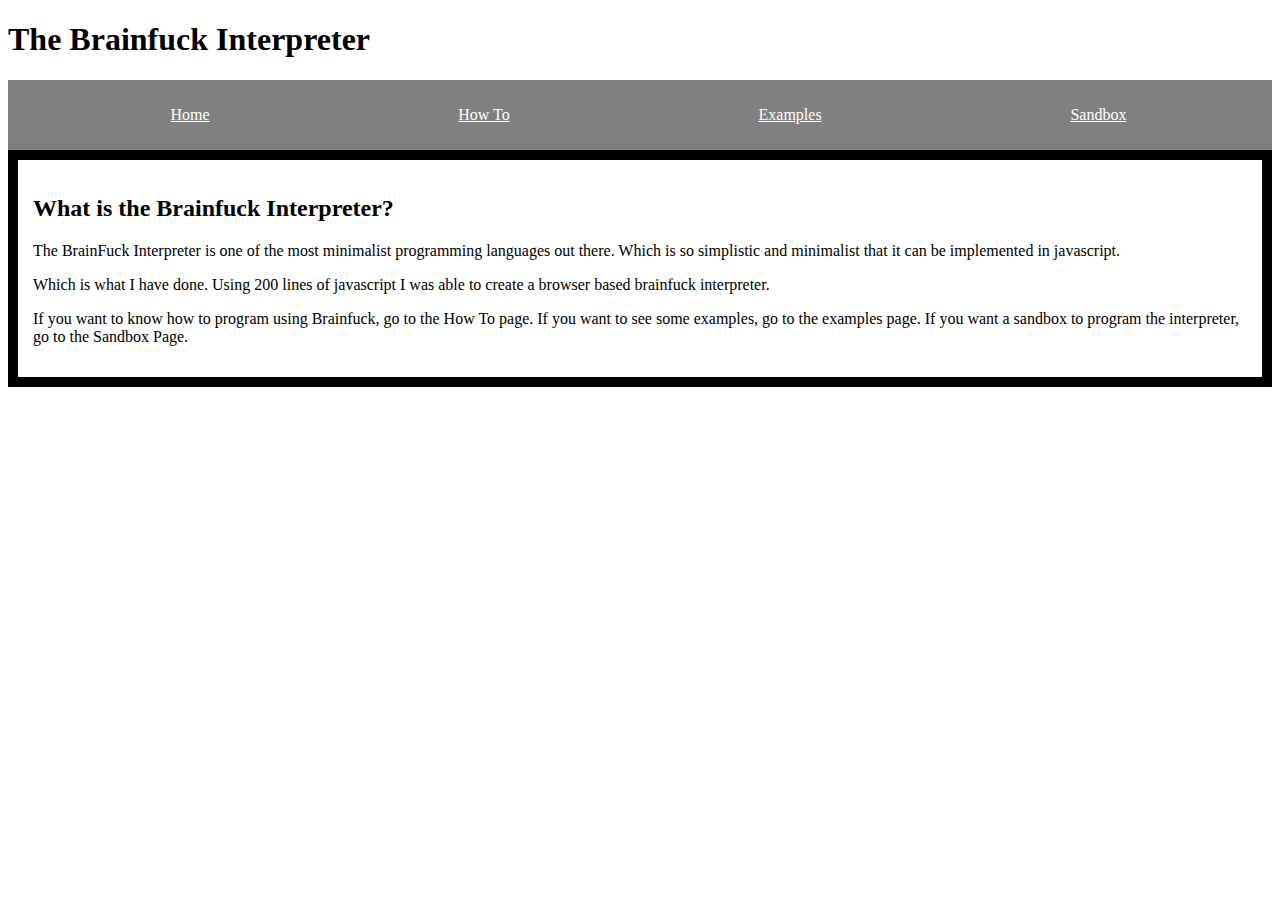
<file: index.html>
<!DOCTYPE html>
<html lang = "en">
  <head>
    <meta charset = "utf-8"/>
    <title>Brainfuck Interpreter</title>
    <link rel="stylesheet" href="css/style.css">
  </head>

  
  <body>
    
    <h1>The Brainfuck Interpreter</h1>

    <nav>
      <ul>
	<li><a href="index.html">Home</a></li>
	<li><a href="HowTo.html">How To</a></li>
	<li><a href="Examples.html">Examples</a></li>
	<li><a href="Sandbox.html">Sandbox</a></li>
      </ul>
    </nav>

    
    <article>
      <h2>What is the Brainfuck Interpreter?</h2>
      <p> The BrainFuck Interpreter is one of the most minimalist programming languages out there.  Which is so simplistic and minimalist that it can be implemented in javascript.</p>

      <p>Which is what I have done. Using 200 lines of javascript I was able to create a browser based brainfuck interpreter.</p>

      <p>If you want to know how to program using Brainfuck, go to the How To page.  If you want to see some examples, go to the examples page.  If you want a sandbox to program the interpreter, go to the Sandbox Page.</p>

	
	
    </article>
    
    
    
    
  </body>
</html>
</file>
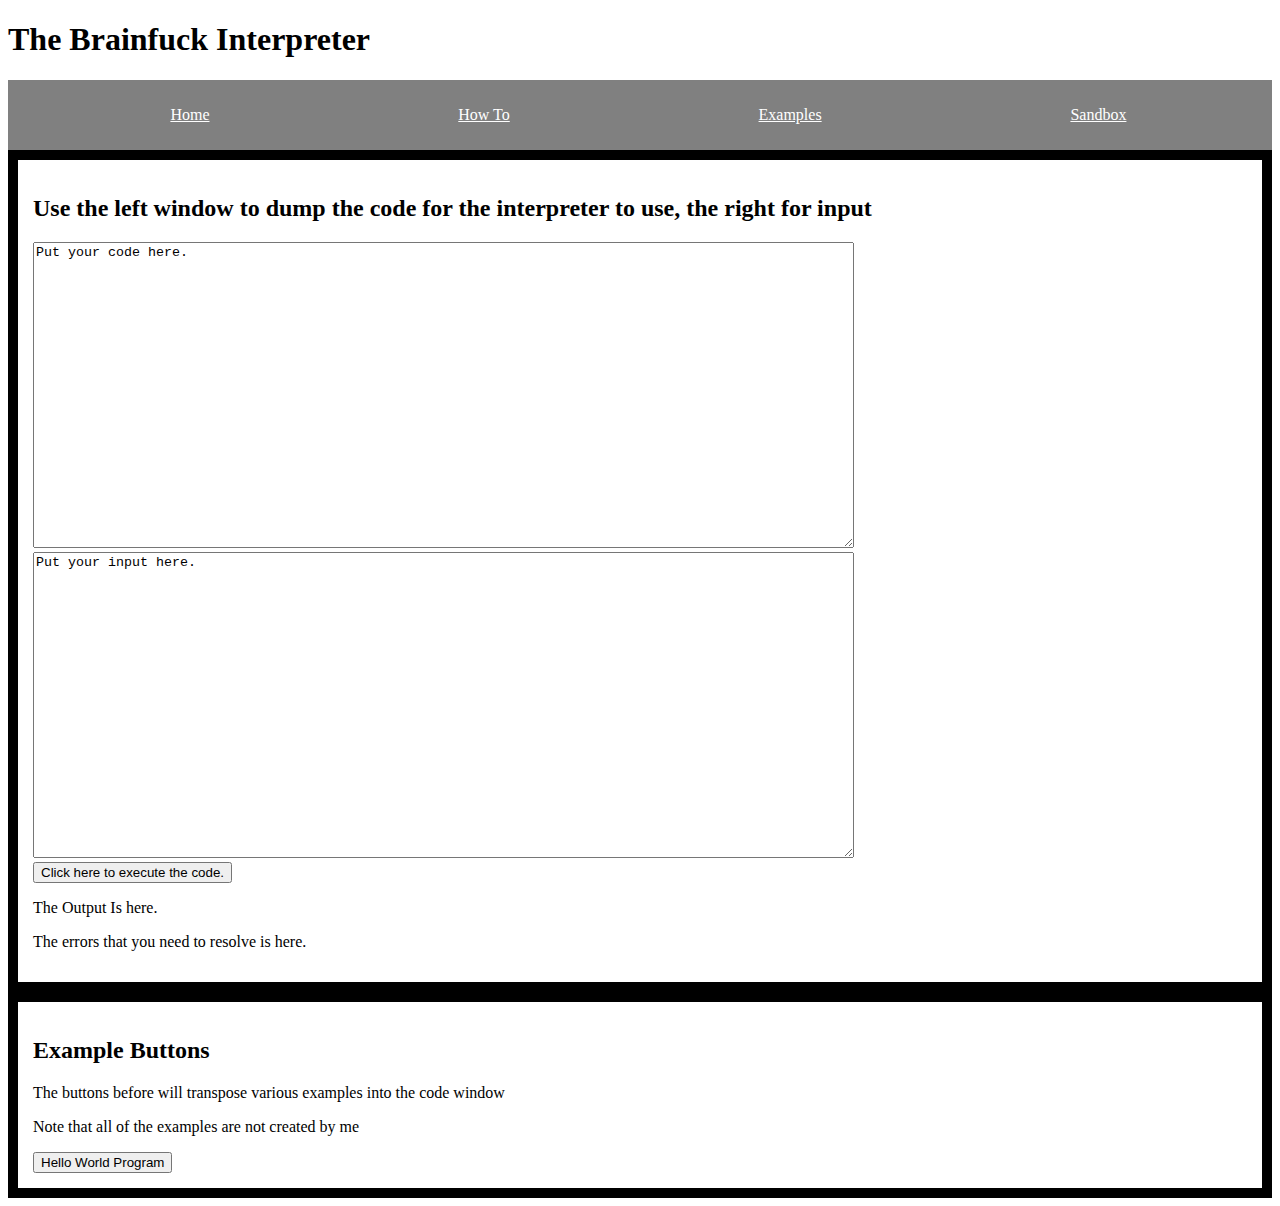
<file: Examples.html>
<!DOCTYPE html>
<html lang = "en">
  <head>
    <meta charset = "utf-8"/>
    <title>Brainfuck Interpreter Examples</title>
    <link rel="stylesheet" href="css/style.css">
    <script src="javascript/BrainfuckInterpreter.js"></script>
    <script src="javascript/button_insert.js"></script>
  </head>

  
  <body>
    
    <h1>The Brainfuck Interpreter</h1>

    <nav>
      <ul>
	<li><a href="index.html">Home</a></li>
	<li><a href="HowTo.html">How To</a></li>
	<li><a href="Examples.html">Examples</a></li>
	<li><a href="Sandbox.html">Sandbox</a></li>
      </ul>
    </nav>

    
    <article id="programwindow">
      <h2>Use the left window to dump the code for the interpreter to use, the right for input</h2>
      <textarea id="code" name="text" cols="100" rows="20">Put your code here.</textarea>
      <textarea id="input" name="text" cols="100" rows="20">Put your input here.</textarea>
      <br>
      <button id="execute">Click here to execute the code.</button>
      <p id="output">The Output Is here.</p>
      <p id="Errors">The errors that you need to resolve is here.</p>

    </article>

    <article>
      <h2>Example Buttons</h2>
      <p>The buttons before will transpose various examples into the code window </p>

      <p>Note that all of the examples are not created by me</p>
      <button onclick="helloworld()">Hello World Program</button>
    </article>
    
  </body>
</html>
</file>
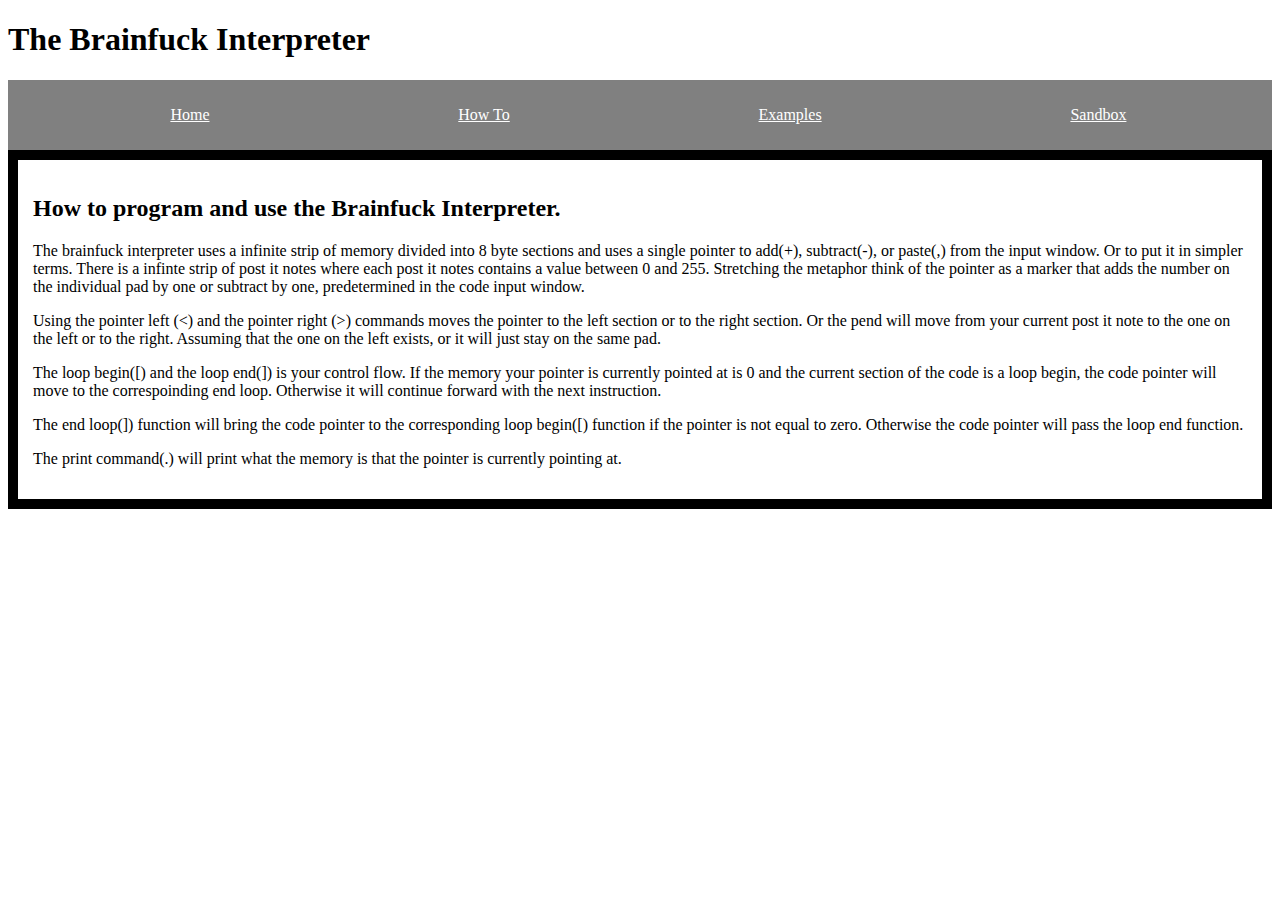
<file: HowTo.html>
<!DOCTYPE html>
<html lang = "en">
  <head>
    <meta charset = "utf-8"/>
    <title>How to Use The Brainfuck Interpreter</title>
    <link rel="stylesheet" href="css/style.css">
    <script src="javascript/BrainfuckInterpreter.js"></script>
  </head>

  
  <body>
    
    <h1>The Brainfuck Interpreter</h1>

    <nav>
      <ul>
	<li><a href="index.html">Home</a></li>
	<li><a href="HowTo.html">How To</a></li>
	<li><a href="Examples.html">Examples</a></li>
	<li><a href="Sandbox.html">Sandbox</a></li>
	</ul>
    </nav>

    
    <article>
      <h2>How to program and use the Brainfuck Interpreter.</h2>

      <p>The brainfuck interpreter uses a infinite strip of memory divided into 8 byte sections and uses a single pointer to add(+), subtract(-), or paste(,) from the input window.  Or to put it in simpler terms.  There is a infinte strip of post it notes where each post it notes contains a value between 0 and 255.  Stretching the metaphor think of the pointer as a marker that adds the number on the individual pad by one or subtract by one, predetermined in the code input window.</p>

      <p>Using the pointer left (<) and the pointer right (>) commands moves the pointer to the left section or to the right section.  Or the pend will move from your current post it note to the one on the left or to the right.  Assuming that the one on the left exists, or it will just stay on the same pad.</p>

      <p>The loop begin([) and the loop end(]) is your control flow.  If the memory your pointer is currently pointed at is 0 and the current section of the code is a loop begin, the code pointer will move to the correspoinding end loop.  Otherwise it will continue forward with the next instruction.</p>

      <p>The end loop(]) function will bring the code pointer to the corresponding loop begin([) function if the pointer is not equal to zero.  Otherwise the code pointer will pass the loop end function.</p>

      <p>The print command(.) will print what the memory is that the pointer is currently pointing at. </p>
    </article>
    
    
    
    
  </body>
</html>
</file>
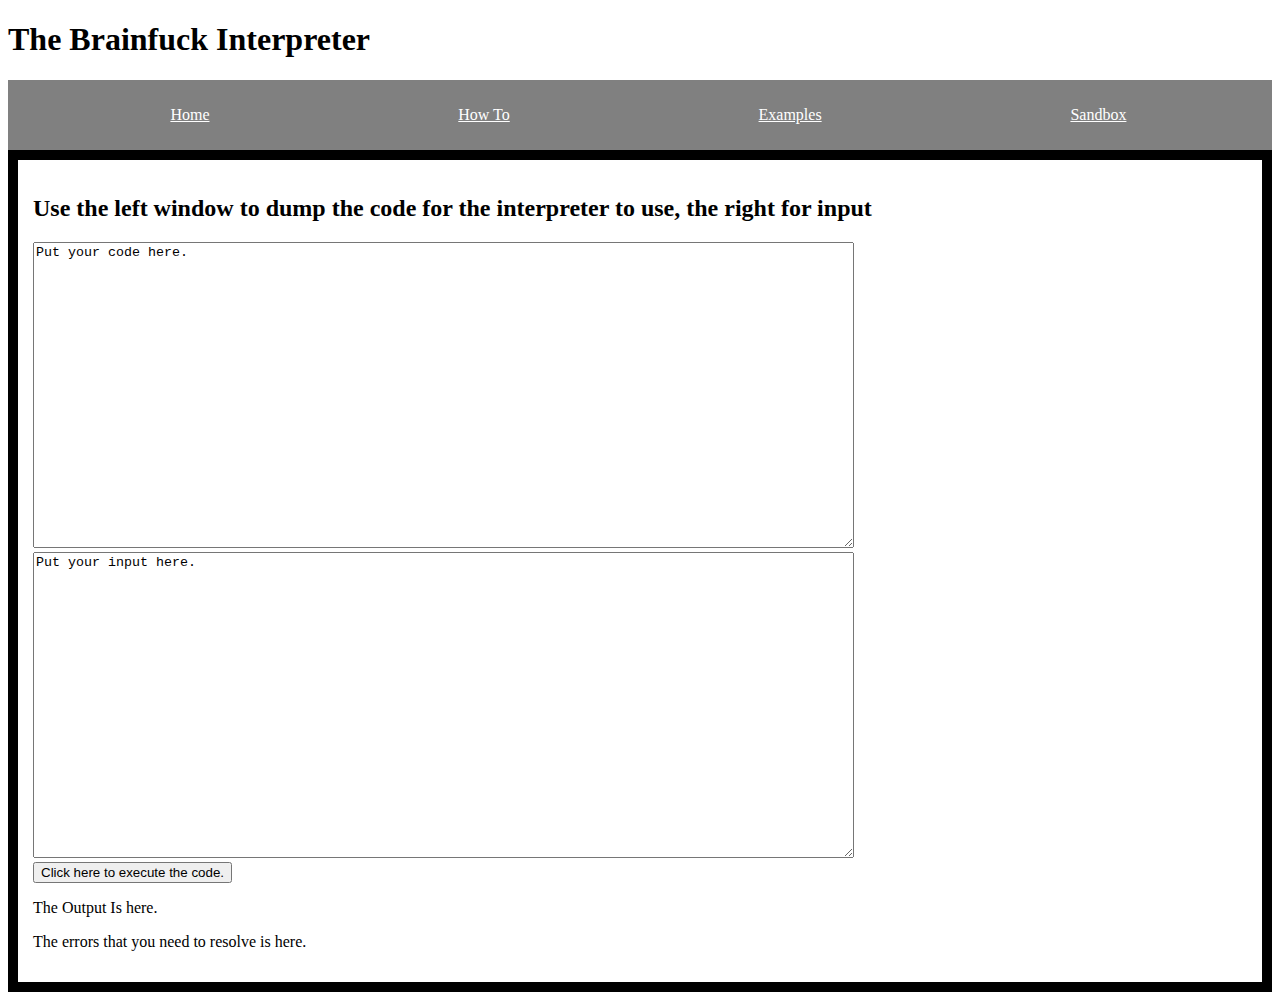
<file: Sandbox.html>
<!DOCTYPE html>
<html lang = "en">
  <head>
    <meta charset = "utf-8"/>
    <title>Brainfuck Interpreter Sandbox</title>
    <link rel="stylesheet" href="css/style.css">
    <script src="javascript/BrainfuckInterpreter.js"></script>
  </head>

  
  <body>
    
    <h1>The Brainfuck Interpreter</h1>

    <nav>
      <ul>
	<li><a href="index.html">Home</a></li>
	<li><a href="HowTo.html">How To</a></li>
	<li><a href="Examples.html">Examples</a></li>
	<li><a href="Sandbox.html">Sandbox</a></li>
	</ul>
    </nav>

    
    <article>
      <h2>Use the left window to dump the code for the interpreter to use, the right for input</h2>
      <textarea id="code" name="text" cols="100" rows="20">Put your code here.</textarea>
      <textarea id="input" name="text" cols="100" rows="20">Put your input here.</textarea>
      <br>
      <button id="execute">Click here to execute the code.</button>
      <p id="output">The Output Is here.</p>
      <p id="Errors">The errors that you need to resolve is here.</p>
      
    </article>
    
    
    
    
  </body>
</html>
</file>
<file: css/style.css>
@import url("Layout.css")

* {

    background-color: white;


}

body {

    background-color: white;

}

nav {
    padding-top: 10px;
    padding-bottom: 10px;
    background-color: grey;

}

li {

    display:inline;
    padding-left: 10%;
    padding-right: 10%;


}

li a{

    color: white;

}

li:hover {

    background-color: black;
    border-top: 10px solid black;
    border-bottom: 10px solid black;

}

article{

    border: 10px solid black;
    padding: 15px;
    background-color:white;

}
</file>
